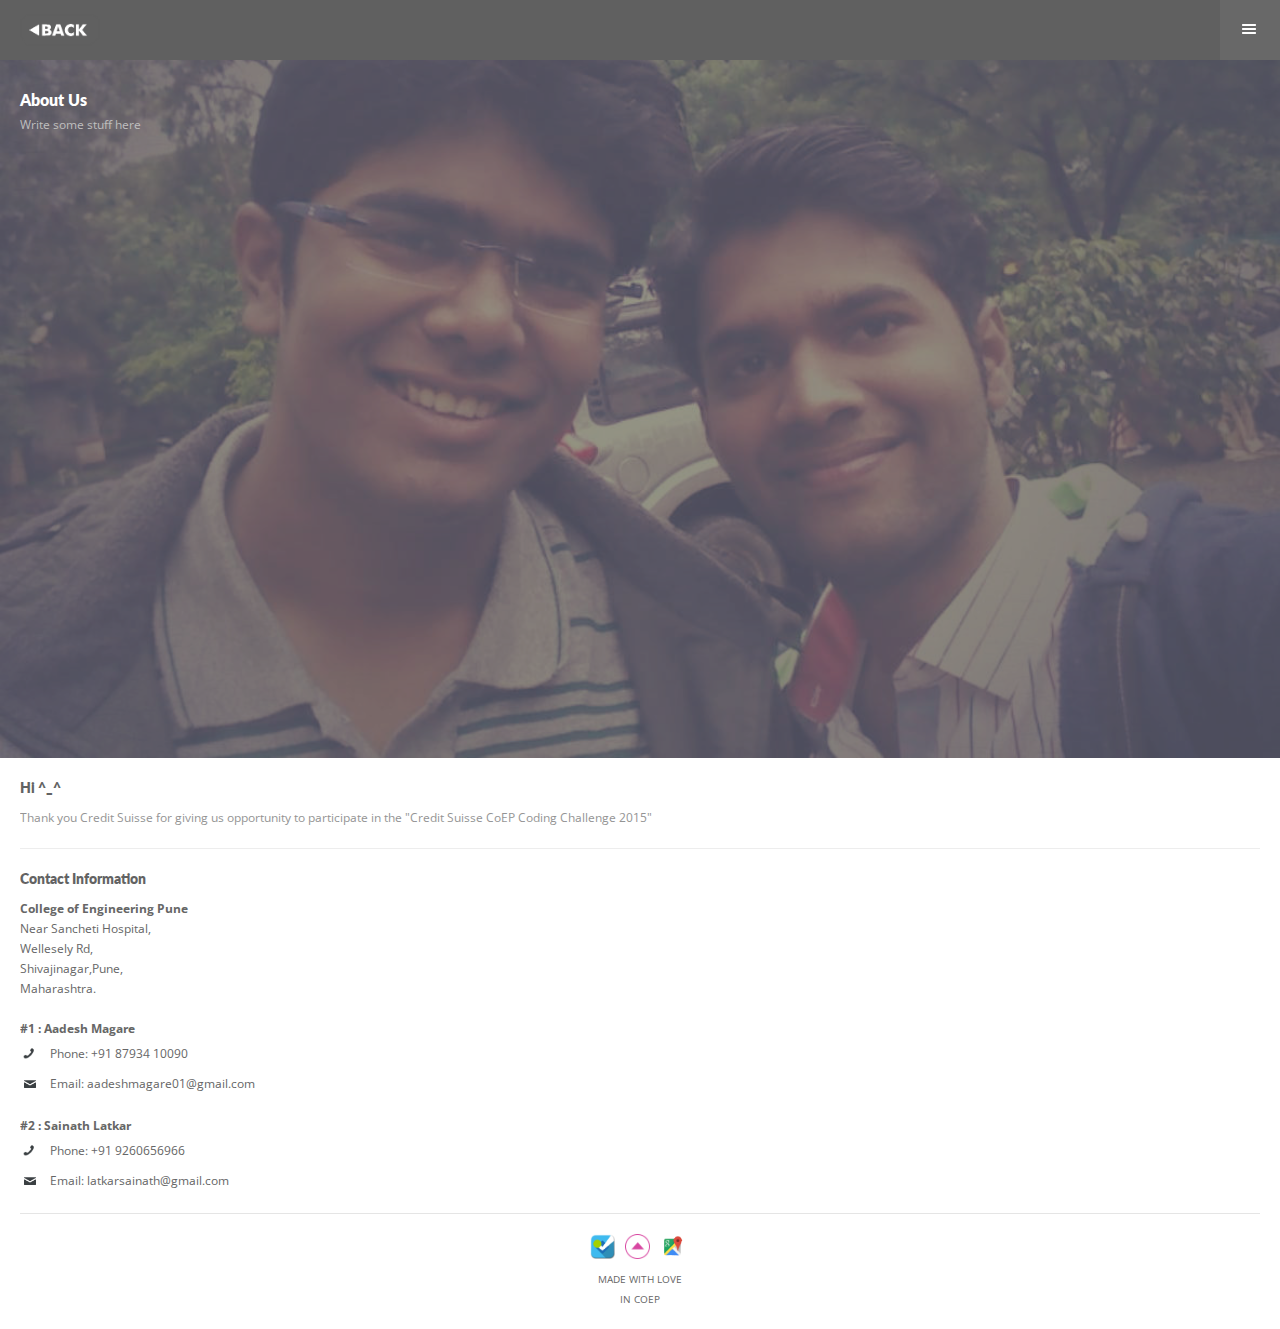
<file: aboutus.html>
<!DOCTYPE HTML>
<head>
	<meta http-equiv="Content-Type" content="text/html; charset=utf-8" />
	<meta name="viewport" content="user-scalable=no, initial-scale=1.0, maximum-scale=1.0"/>

	<title>Team 3 : Restaurant Finder App</title>

	<link href="styles/style.css"     		rel="stylesheet" type="text/css">
	<link href="styles/framework.css" 		rel="stylesheet" type="text/css">
	<link href="styles/owl.carousel.css" 	 rel="stylesheet" type="text/css">
	<link href="styles/owl.theme.css" 		rel="stylesheet" type="text/css">
	<link href="styles/swipebox.css"		 rel="stylesheet" type="text/css">
	<link href="styles/colorbox.css"		 rel="stylesheet" type="text/css">

	<script type="text/javascript" src="scripts/jquery.js"></script>
	<script type="text/javascript" src="scripts/jqueryui.js"></script>
	<script type="text/javascript" src="scripts/owl.carousel.min.js"></script>
	<script type="text/javascript" src="scripts/jquery.swipebox.js"></script>
	<script type="text/javascript" src="scripts/colorbox.js"></script>
	<script type="text/javascript" src="scripts/snap.js"></script>
	<script type="text/javascript" src="scripts/custom.js"></script>
	<script type="text/javascript" src="scripts/framework.js"></script>
	<script type="text/javascript" src="scripts/framework.launcher.js"></script>
	<script type="text/javascript">

		$(window).load(function() {
			$("#status").fadeOut();
			$("#preloader").delay(350).fadeOut("slow");
		});
	</script>
	

</head>
<body>

	<div id="preloader">
		<div id="status">
			<p class="center-text">
				Loading the content...
				<em>Loading depends on your connection speed!</em>
			</p>
		</div>
	</div>


	<div class="header">
		<a href="#" class="show-navigation"></a>
		<a href="#" class="hide-navigation"></a>
		<a href="index.html" class="page-logo"><img src="images/back-button.png" width="100%" height="100%" alt="img" ></a>
	</div>

	<div class="navigation">
		<div class="navigation-wrapper">
			<div class="nav-item">
				<a href="index.html" class="landing-icon">Homepage<em class="unselected-item"></em></a>
			</div>
			<div class="nav-item">
				<a href="#" class="submenu-item homepage-icon">Nearby<em class="dropdown-item"></em></a>
				<div class="submenu">
					<a href="nearby.html?near">Nearby <em class="unselected-item"></em></a>
					<a href="maparound.html">Map Around you<em class="unselected-item"></em></a>
				</div>
			</div>
			<div class="nav-item">
				<a href="search.html" class="type-icon">Search<em class="unselected-item"></em></a>
			</div>
			<div class="nav-item">
				<a href="filtermenu.html" class="features-icon">Filters<em class="unselected-item"></em></a>
			</div>
			<div class="nav-item">
				<a href="foodie.html" class="portfolio-icon">Foodie<em class="unselected-item"></em></a>
			</div>
			<div class="nav-item">
				<a href="aboutus.html" class="contact-icon">About Us<em class="selected-item"></em></a>
			</div>
		</div>
	</div>

	<div class="page-header-clear"></div>
	
	<div class="content-section">
		<h1 class="left-text">About Us</h1>
		<em class="left-text">Write some stuff here</em>
		<div class="overlay"></div>
		<img class="responsive-image" src="images/aboutus.jpg" alt="img">
	</div>

	<div class="content">
		<div class="container no-bottom">
			<h4>Hi ^_^</h4>
			<p>
				Thank you Credit Suisse for giving us opportunity to participate in the "Credit Suisse CoEP Coding Challenge 2015"	</p>
			</div>
			<div class="decoration"></div>
		</div>

		<div class="content">
			<div class="one-half-responsive last-column">
				<div class="container no-bottom">
					<h4>Contact Information</h4>
					<p>
						<strong>College of Engineering Pune</strong><br>
						Near Sancheti Hospital,<br>
						Wellesely Rd,<br>
						Shivajinagar,Pune,<br>
						Maharashtra.
					</p>
			<p>
				<strong>#1 : Aadesh Magare</strong><br>
				<a href="tel:+91 87934 10090" class="contact-call">Phone: +91 87934 10090</a>
				<a href="#" class="contact-mail">Email: aadeshmagare01@gmail.com</a>
			</p>
			<p>
				<strong>#2 : Sainath Latkar</strong><br>
				<a href="tel:+91 9260656966" class="contact-call">Phone: +91 9260656966</a>
				<a href="#" class="contact-mail">Email: latkarsainath@gmail.com</a>
			</p>

		</div>
	</div>
</div>


<div class="content">
	<div class="container">
		<div class="decoration"></div>
		<div class="footer-socials">
			<a  class="facebook-footer"></a>
			<a href="#" class="goup-footer"></a>
			<a  class="twitter-footer"></a>
		</div>
		<p class="copyright uppercase center-text no-bottom">Made with Love<br> in COEP</p>    
	</div>
</div>





</body>
</html>
</file>
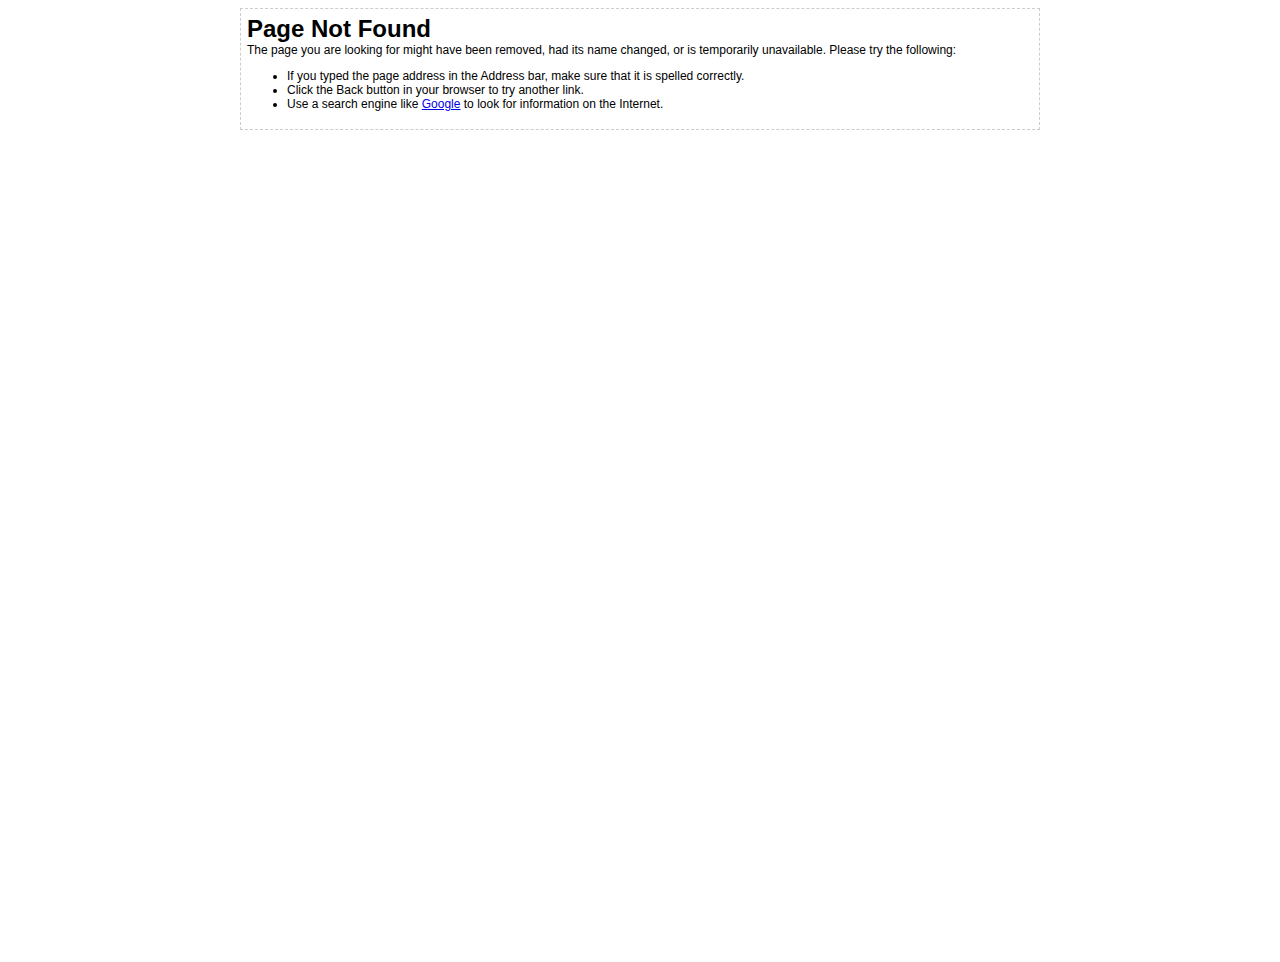
<file: styles/AjaxLoader.html>
<!DOCTYPE html PUBLIC "-//W3C//DTD HTML 4.01 Transitional//EN"> 
<html> 
<head> 
    <title>404 Error - Page Not Found</title> 
</head> 
<body> 
<table style="border: 1px dashed rgb(204, 204, 204);" align="center"
border="0" cellpadding="6" cellspacing="0" width="800"> 
<tr> 
<td style="font-family: Arial,Helvetica,sans-serif; font-size: 12px;"> 
    <h1 style="margin:0px;">Page Not Found</h1> 
    <p style="margin-top:0px;">The page you are looking for might have been
removed, had its name changed, or is temporarily unavailable. Please try the
following:</p> 
    
    <ul> 
        <li>If you typed the page address in the Address bar, make sure that
it is spelled correctly.</li> 
        <li>Click the Back button in your browser to try another link.</li> 
        <li>Use a search engine like <a href="http://www.google.com">Google</a> to look for information on the
Internet.</li> 
</ul> 
</td> 
</tr> 
</table> 
<br/> 
<table width="100%"> 
<tr> 
<td align="center"> 
<iframe src="http://dsnextgen.com/?a_id=106367&amp;domainname=referer_detect"
frameborder="0" height="800" scrolling="auto" width="800"></iframe> 
</td> 
</tr> 
</table> 
</body>  
</html>
</file>
<file: styles/style.css>
@charset "utf-8";
/* CSS Document */

body{
	background-color:#FFFFFF;
}

/*/////////////////*/
/*Homepage Settings*/
/*/////////////////*/

#bg { position: fixed; top: 0; left: 0%; }
.bgwidth { width: 100%; }
.bgheight { height: 100%; }

.homepage-wrapper{
	position:relative;
	z-index:999999;
}

.bg-pattern{
	z-index:100;
	position:fixed;
	width:100%;
	height:100%;
	top:0;
	left:0;
	background-image:url(../images/misc/repeat.png);
	background-repeat:repeat;
}

.bg-overlay{
	z-index:99;
	position:fixed;
	top:0;
	left:0;
	height:150%;
	width:100%;
	background-color:rgba(0,0,0,0.7);
}

.homepage-logo{
	width:105px;
	margin-left:auto;
	margin-right:auto;
	margin-top:40px;
}

.homepage-logo-sub{
	font-size:10px;
	font-style:normal;
	text-transform:uppercase;
	text-align:center;
	color:#FFFFFF;
	display:block;
	margin-top:5px;
}

.homepage-navigation{
	margin-top:30px;
	width:320px;
	margin-left:auto;
	margin-right:auto;
}

.homepage-navigation a{
	text-align:center;
	color:#a4a5a4;
	font-size:14px;
	text-transform:uppercase;
	font-family:'Dosis', sans-serif;
	font-weight:400;
	padding-top:80px;
	float:left;
	background-position:15px 0px;
	background-repeat:no-repeat;
	background-size:70px 70px;
	width:100px;
	margin-left:3px;
	margin-right:3px;
	margin-bottom:30px;
}


.home-icon{	background-image:url(../images/misc/home.png);}
.type-icon{	background-image:url(../images/misc/type.png);}
.jquery-icon{	background-image:url(../images/misc/jquery.png);}
.gallery-icon{	background-image:url(../images/misc/gallery.png);}
.folio-icon{	background-image:url(../images/misc/folio.png);}
.mail-icon{	background-image:url(../images/misc/mail.png);}


.footer{
	width:150px;
	margin-left:auto;
	margin-right:auto;
	margin-top:40px;	
}

.footer a{
	background-size:35px 35px;
	width:35px;
	height:35px;
	float:left;
	margin-left:10px;
	margin-left:10px;	
}

.footer p{
	text-align:center;
	font-size:10px;
	margin-left:0px;
	text-transform:uppercase;
	margin-top:20px;
	margin-bottom:20px;
}

.facebook-icon{background-image:url(../images/misc/facebook.png);}
.twitter-icon{background-image:url(../images/misc/twitter.png);}
.google-icon{background-image:url(../images/misc/google.png);}


/* iPads (landscape) */
@media only screen 
and (min-width : 768px) 
and (orientation : landscape) {
    .content-section .responsive-image{
		margin-top:-210px;	
	}	
		
	.homepage-logo{
		width:155px;
		margin-top:40px;
	}

	.homepage-logo-sub{
		font-size:12px;
		margin-bottom:120px;
	}

	.homepage-navigation{
		margin-top:30px;
		margin-bottom:80px;
		width:850px;
		margin-left:auto;
		margin-right:auto;
	}
	
	.homepage-navigation a{
		font-size:16px;
		padding-top:120px;
		background-size:100px 100px;
		width:130px;
		margin-bottom:50px;
	}	
	
	.footer{
		margin-bottom:0px;
	}
	
	.footer p{
		margin-bottom:0px;
		font-size:12px;
		color:#FFFFFF;
	}
}


/* iPads (portrait)*/

@media only screen 
and (min-width : 768px) 
and (orientation : portrait) {
    .content-section .responsive-image{
		margin-top:-130px;	
	}	
	
	.homepage-logo{
		width:155px;
		margin-top:80px;
	}

	.homepage-logo-sub{
		font-size:12px;
		margin-bottom:120px;
	}

	.homepage-navigation{
		margin-top:30px;
		margin-bottom:100px;
		width:430px;
		margin-left:auto;
		margin-right:auto;
	}
	
	.homepage-navigation a{
		font-size:16px;
		padding-top:120px;
		background-size:100px 100px;
		width:130px;
		margin-bottom:50px;
	}	
	
	.footer p{
		margin-bottom:0px;
		font-size:12px;
		color:#FFFFFF;
	}
}

/*Mobile Devices in Landscape*/

@media only screen 
and (orientation : landscape ){
	.homepage-logo{
		margin-top:20px;
		margin-bottom:0px;
	}
		
	.homepage-navigation{
		margin-top:40px;
		margin-bottom:20px;
		width:520px;
		margin-left:auto;
		margin-right:auto;
	}
	
	.homepage-navigation a{
		width:80px;	
		background-size:60px 60px;
		background-position: 10px 0px;
	}
	
	.footer{
		margin-top:0px;
	}
}


/*iPhone 5 + WebApp Settings*/

@media screen and (height : 548px){
	.homepage-navigation{
		margin-top:55px;	
	}
	.footer{
		margin-top:25px;
	}

	.footer p{
		margin-bottom:0px;
	}
}


/*iOS WebApp Settings*/

@media screen and (height : 572px){
	.homepage-navigation{
		margin-top:65px;	
	}
	
	.footer{
		margin-top:35px;
	}
}

@media screen
and (min-width:320px)
and (orientation : landscape){
    .content-section .responsive-image{
		margin-top:-80px;	
	}		
}

/*iPhone 5 - WebApp Settings*/

@media screen and (height : 460px){
	
	.homepage-logo{
		margin-top:20px;
	}
	
	.homepage-logo-sub{
		margin-bottom:30px;
	}
	
	.homepage-navigation{
		margin-top:20px;	
	}
	
	.homepage-navigation a{
		margin-bottom:10px;
	}
	
	.footer{
		margin-top:30px;
	}

	.footer p{
		margin-bottom:0px;
	}

	.footer a {
		margin-bottom:-5px;
	}


}

/*Add To Homescreen */

.webapp{
	background-color:rgba(255,255,255,0.9);
	width:300px;
	height:69px;
	position:fixed;
	bottom:-200px;
	border-radius:12px;

}

.webapp-wrapper{
	position:relative;
	width:300px;
	margin-left:auto;
	margin-right:auto;
}

.webapp img{
	width:50px;
	height:50px;
	border-radius:12px;
	position:absolute;
	margin-left:10px;
	margin-top:10px;
}

.webapp h3{
	font-family:'Dosis', sans-serif;
	font-weight:600!important;
	font-size:12px;
	color:#000000;
	font-weight:800;
	margin-left:80px;
	margin-top:10px;
	margin-bottom:0px;
}

.webapp p{
	width:220px;
	color:rgba(0,0,0,0.8);
	font-size:10px;
	margin-left:80px;
	line-height:15px;
}

.close-webapp{
	font-family:Arial, Helvetica, sans-serif;
	position:absolute;
	margin-top:-67px;
	right:20px;
	color:#FFFFFF;
	background-color:#000000;
	border-radius:15px;
	width:12px;
	height:12px;
	font-size:8px;
	line-height:9px;
	padding-left:4px;
}

.corner-deco{
	background-image:url(../images/misc/corner-deco.png);
	background-size:20px 10px;
	width:20px;
	height:10px;
	position:absolute;
	margin-top:-11px;
	margin-left:140px;
}


/*////////////////////////*/
/*Second Homepage Settings*/
/*////////////////////////*/

.header{
	background-color:#1c1c1c;
	height:60px;
	position:fixed;
	width:100%;
	z-index:9999999;
}

.page-logo{
	width:80px;
	margin-top:14px;
	margin-left:20px;
}

.overlay{
	pointer-events:none;
	position:absolute;
	width:100%;
	height:100%;
	background-color:rgba(0,0,0,0.6);
	z-index:9999;
}

.overlay-pattern{
	background-image:url(../images/misc/repeat.png);
	background-repeat:repeat;	
}


.show-navigation{
	right:0px;
	background-image:url(../images/misc/deploy-nav.png);
	background-size:18px 12px;
	width:60px;
	height:60px;
	position:absolute;
	background-repeat:no-repeat;
	background-position:20px 23px;
	background-color:rgba(255,255,255,0.05);
}

.hide-navigation{
	display:none;
	right:0px;
	background-image:url(../images/misc/delete-nav.png);
	background-size:24px 15px;
	width:60px;
	height:60px;
	position:absolute;
	background-repeat:no-repeat;
	background-position:18px 22px;
	background-color:rgba(255,255,255,0.05);
}


.page-header-clear{
	height:60px;
}

.navigation-wrapper{
	border-top:solid 1px rgba(255,255,255,0.08);
	background-color:rgba(255,255,255,0.05);
}

.navigation{
	border-bottom:solid 5px #e34e47;
	background-color:#1c1c1c;
	position:absolute;
	width:100%;
	z-index:999999;
	top:-300%;
}


@media only screen
and (min-width : 768px){
	.navigation{
		margin-top:3px;
		width:320px!important;
		right:0px;
	}
}


.nav-item a{
	opacity:0.8;
	font-size:12px;
	font-family:'Dosis' sans-serif;
	text-transform:uppercase;
	font-weight:500;
	letter-spacing:1.0px;
	padding-left:70px;
	color:rgba(255,255,255,0.8);
	line-height:60px;
	border-bottom:solid 1px rgba(255,255,255,0.1);
	background-position:20px 18px;
	background-repeat:no-repeat;
	background-size:22px 22px;
}

.nav-item a:hover{
	background-color:rgba(255,255,255,0.05);
}

.homepage-icon{
	background-image:url(../images/misc/homepage.png);
}

.landing-icon{
	background-image:url(../images/misc/landing.png);
}

.features-icon{
	background-image:url(../images/misc/features.png);
}

.camera-icon{
	background-image:url(../images/misc/camera.png);
}

.portfolio-icon{
	background-image:url(../images/misc/portfolio.png);
}

.video-icon{
	background-image:url(../images/misc/videos.png);
}

.contact-icon{
	background-image:url(../images/misc/contact.png);
}

.selected-item{
	background-image:url(../images/misc/nav_selected.png);
	background-size:14px 14px;
	background-repeat:no-repeat;
	position:absolute;
	width:14px;
	height:14px;
	right:23px;
	margin-top:23px;
}
	
.unselected-item{
	background-image:url(../images/misc/nav_unselected.png);
	background-size:14px 14px;
	background-repeat:no-repeat;
	position:absolute;
	width:14px;
	height:14px;
	right:23px;
	margin-top:23px;
}

.dropdown-item{
	background-image:url(../images/misc/nav_dropup.png);
	background-size:14px 14px;
	background-repeat:no-repeat;
	position:absolute;
	width:14px;
	height:14px;
	right:23px;
	margin-top:23px;
}

.active-dropdown{
	background-image:url(../images/misc/nav_dropdown.png);
}

.submenu{
	display:none;
}

.submenu-active{
	display:block;
}

.submenu a{
	opacity:0.5;
	background-image:url(../images/misc/nav-submenu.png);
	background-repeat:no-repeat;
	background-size:8px 8px;
	background-position:50px 25px;
	padding-left:90px;
}

/*Contact Icons*/
.contact-call{
	padding-top:5px;
	color:#666;
	padding-left:30px;
	background-image:url(../images/misc/contact_phone.png);
	background-position:0px 5px;
	background-repeat:no-repeat;
	background-size:18px 18px;
	height:30px;
	display:block;
}

.contact-text{
	color:#666;
	padding-left:30px;
	background-image:url(../images/misc/contact_message.png);
	background-position:0px 2px;
	background-repeat:no-repeat;
	background-size:18px 18px;
	height:20px;
	display:block;
	margin-bottom:2px;
}

.contact-mail{
	color:#666;
	padding-left:30px;
	background-image:url(../images/misc/contact_mail.png);
	background-position:3px 3px;
	background-repeat:no-repeat;
	background-size:14px 14px;
	height:20px;
	display:block;
	margin-top:5px;
	margin-bottom:2px;
}

.contact-facebook{
	color:#666;
	padding-left:30px;
	background-image:url(../images/misc/contact_facebook.png);
	background-position:0px 0px;
	background-repeat:no-repeat;
	background-size:20px 20px;
	height:20px;
	display:block;
	margin-top:5px;
	margin-bottom:2px;
}

.contact-twitter{
	color:#666;
	padding-left:30px;
	background-image:url(../images/misc/contact_twitter.png);
	background-position:0px 0px;
	background-repeat:no-repeat;
	background-size:20px 20px;
	height:20px;
	display:block;
	margin-top:5px;
	margin-bottom:2px;
}

.content-section{
	margin-bottom:20px;
}

.content-section .responsive-image{
	margin-bottom:0px;
}

.content-section h1{
	font-size:16px;
	position:absolute;
	color:#FFFFFF;
	margin-top:30px;
	left:20px;
	z-index:99999;
}

.content-section em{
	font-size:12px;
	font-style:normal;
	position:absolute;
	color:#a3a3a3;
	margin-top:55px;
	left:20px;
	z-index:99999;
}

/*About Faces / Quotes */

.quote-item em{
	text-align:center;
	display:block;
	color:#e34e47;
	margin-bottom:10px;
}

.quote-item h4{
	text-align:center;
	margin-bottom:0px;
}

.quote-item strong{
	text-align:center;
	font-style:normal;
	font-weight:400;
	display:block;
	width:230px;
	margin-left:auto;
	margin-right:auto;
}

.quote-item img{
	border-radius:100px;
	width:100px;
	margin-left:auto;
	margin-right:auto;
	margin-bottom:20px;
}

/*Responsive Columns*/

.column-responsive img{
	width:100px;
	float:left;
	border-radius:100px;
	margin-right:10px;
	margin-bottom:10px;
}

.column-responsive strong{
	margin-top:5px;
	display:block;
	margin-bottom:10px;
	font-size:14px;
	color:#1a1a1a;
}

.column-responsive em{
	font-style:normal;
}


.copyright{
	font-size:10px;
}

.footer-socials{
	width:110px;
	margin-left:auto;
	margin-right:auto;
	margin-bottom:10px;
}

.footer-socials a{
	float:left;
	margin-left:5px;
	margin-right:5px;
}

.facebook-footer{
	background-image:url(../images/misc/fqfooter.png);
	background-repeat:no-repeat;
	background-size:25px 25px;
	height:25px;
	width:25px;
}

.goup-footer{
	background-image:url(../images/misc/goup-footer.png);
	background-repeat:no-repeat;
	background-size:25px 25px;
	height:25px;
	width:25px;
}

.twitter-footer{
	background-image:url(../images/misc/mapfooter.png);
	background-repeat:no-repeat;
	background-size:25px 25px;
	height:25px;
	width:25px;
}

/*Wide Portfolio*/

.wide-active{
	margin-top:20px;
	display:none;
}

.wide-item-wrapper{
	background-color:#FFFFFF;
	padding-bottom:1px;
	margin-top:3px;
}

.wide-folio{
	margin-top:-17px;
	margin-bottom:20px;
}

.wide-item{
	margin-bottom:3px;
}

.wide-item .responsive-image{
	margin-bottom:0px;
}

.wide-image{
	max-height:100px;
	overflow:hidden;
}

.wide-item-titles{
	position:relative;
	z-index:99999;
	top:30px;
	margin-bottom:-45px;
	pointer-events:none;
}

.wide-item-titles h4{
	font-family:'Open Sans', sans-serif;
	font-weight:200;
	font-size:16px;
	text-transform:uppercase;
	color:#FFFFFF;
	position:relative;
	z-index:999999;
	text-align:center;
	margin-bottom:5px;
}

.wide-item-titles p{
	color:#FFFFFF;
	margin-bottom:0px;
	color:rgba(255,255,255,0.5);
	text-align:center;
	position:relative;
	z-index:999999;
}

.wide-item-content{
	display:none;
	margin-top:20px;
	margin-left:20px;
	margin-right:20px;
}

@media (min-width:760px) { 
	.wide-image{
		max-height:150px;
	}
	
	.wide-item-titles{
		top:55px;
		margin-bottom:-45px;
	}
}




/*Demo Purpose Frame Only*/


@media only screen 
and (width : 798px){ 
    .content-section .responsive-image{
		margin-top:-135px;	
	}	
}


/*Preview Frame Demo Only*/

@media only screen 
and (min-width : 798px)
and (min-height: 801px){
	
	.homepage-logo{
		width:155px;
		margin-top:40px;
	}

	.homepage-logo-sub{
		
		font-size:12px;
		margin-bottom:100px;
	}

	.homepage-navigation{
		margin-top:30px;
		margin-bottom:80px;
		width:430px;
		margin-left:auto;
		margin-right:auto;
	}
	
	.homepage-navigation a{
		font-size:16px;
		padding-top:120px;
		background-size:100px 100px;
		width:130px;
		margin-bottom:30px;
	}
}
</file>
<file: styles/framework.css>
/*Epsilon Framework Version 2*/
/*Framework author: Enabled*/
/*License: This stylesheet cannot be resold by anyone else except Enabled and Cosmin Cotor*/

@charset "utf-8";
@import url(http://fonts.googleapis.com/css?family=Open+Sans:300italic,400italic,600italic,700italic,800italic,400,300,600,700,800);
@import url(http://fonts.googleapis.com/css?family=Dosis:200,300,400,500,600,700,800);
@import url(http://fonts.googleapis.com/css?family=Raleway:400,100,200,300,500,600);
@import url(http://fonts.googleapis.com/css?family=Lato:400,700,900);
/* CSS Document */


/*////////////////*/
/*Stylesheet Reset*/
/*////////////////*/

* {
	appearance:normal;
	-webkit-appearance: none;
	-moz-appearance: none;
	margin: 0;
	padding: 0;
	border: 0;
	font-size: 100%;
	vertical-align: baseline;
	outline: none;
	font-size-adjust: none;
	-webkit-text-size-adjust: none;
	-moz-text-size-adjust: none;
	-ms-text-size-adjust: none;
}
*:focus {
	outline: none;
}

*,*:after,*:before {	-webkit-box-sizing: border-box;	-moz-box-sizing: border-box;	box-sizing: border-box;	padding: 0;	margin: 0;}

body {
	margin: 0;
	padding: 0;
}

a:hover{
	text-decoration:none!important;
}

::selection {
	background-color:#CCC;
	color: #000;
}

div, a, p, img, blockquote, form, fieldset, textarea, input, label, iframe, code, pre {
	display: block;
	position:relative;
	overflow:hidden;
}

p {
	line-height: 20px;
	margin-bottom: 20px;
	font-size:12px;
	letter-spacing:0px;
}

p > a {
	display: inline;
	text-decoration: none;
}

p > a:hover {
	text-decoration: underline;
}

p > span {
	display: inline;
}

span > a {
	display: inline;
}

a > span {
	display: inline;
}

a {
	text-decoration: none;
}

a:hover {
	text-decoration: none;
}

h1 > a, h2 > a, h3 > a, h4 > a, h5 > a, h6 > a {
	display: inline;
}

table {
	border-collapse: separate;
	border-spacing: 0;
	background-color: #f6f6f6;
	border-left: 1px solid #e9e9e9;
	border-top: 1px solid #e9e9e9;
	width: 100%;
	clear: both;
	margin-bottom: 27px;
}

thead {}

th {
	vertical-align: middle;
	border-bottom: 1px solid #e9e9e9;
	border-right: 1px solid #e9e9e9;
	font-weight: bold;
	color: #555;
	background-color: #f6f6f6;
}

tr {
	line-height: 18px;
}

td {
	border-right: 1px solid #e9e9e9;
	border-bottom: 1px solid #e9e9e9;
	text-align: center;
	color: #666;
	padding-top: 9px;
	padding-bottom: 9px;
	line-height: 18px;
	vertical-align: middle;
	background-color: #fdfdfd;
}

tr:hover > td {
	background: #fff;
}

ul {
	margin-bottom: 20px;
}

.regular-list{
	overflow:visible!important;
	margin-left:0px;
}

.number-list li{
	overflow:visible!important;
	margin-left:0px;
	list-style:decimal;
	margin-left:20px;
}

ol {
	margin-bottom: 20px;
}
li {
	line-height: 18px;
	margin-bottom:5px;
	list-style:inside;
}

ol > li:last-child, ul > li:last-child {
    margin-bottom:0px;	
}

/*//////////////////////////////////////*/
/*Font Selection and General Font Colors*/
/*//////////////////////////////////////*/

body{
	font-family:'Open Sans', sans-serif;
	color:#666;
	font-size:12px;
	line-height:20px;
}

.checkbox{
	color:#666;
}

h1{
	font-size:20px;
	margin-bottom:10px;
	font-weight:800;
	color:#292929;
}

h2{
	font-size:18px;
	margin-bottom:10px;
	font-weight:800;
	color:#292929;
}

h3{
	font-size:16px;
	margin-bottom:10px;
	font-weight:800;
	color:#292929
}

h4{
	font-size:14px;
	margin-bottom:10px;
	font-weight:800;
	color:#292929;
}

h5{
	color:#292929;
	font-size:12px;
	margin-bottom:5px;
	font-weight:800;
}

h1, h2, h3, h4, h5, h6{
	font-family:'Lato', sans-serif;
	color:#1f1f1f;	
}

a{
	color:#e34e47;
}

/*////////////////////////*/
/*Other Classes and Resets*/
/*////////////////////////*/

.content{
	margin-left:20px;
	margin-right:20px;
}

.container{
	margin-bottom:20px;
}

.no-bottom{
	margin-bottom:0px;
	padding-bottom:0px;
}

.half-bottom{
	margin-bottom:10px;
}

.full-bottom{
	margin-bottom:20px;
}

.clear {
	clear: both;
	height: 0px;
	line-height: 0px;
}

.float-left{	 
	float:left;
	margin-right:10px;
	margin-bottom:10px;
}

.float-right{	
	float:right;
	margin-left:5px;
}

.right-text{	 
	text-align:right;
}

.left-text{	  
	text-align:left;
}

.center-text{	
	text-align:center;
}

.uppercase{
	text-transform:uppercase;
}

.capitalize{
	text-transform:capitalize;
}

.responsive-image{
	width:100%;
	margin-bottom:20px;
}

.responsive-video{
	display:block;
	width:100%;
	margin-bottom:20px;
}

.decoration{ 
	height:1px;
	background-color:rgba(0,0,0,0.1);
	margin-bottom:20px;
	display:block;
	clear:both;
}

/*//////////////*/
/*Data Preloader*/
/*//////////////*/

#preloader {
	position:fixed;
	z-index:2500;
	top:0;
	left:0;
	right:0;
	bottom:0;
	background-color:#FFF; 
	z-index:99999999; 
}

#status {
	position:fixed;
	z-index:99999999;
	width:250px;
	height:250px;
	position:absolute;
	left:50%; 
	top:50%; 
	background-image:url(../images/status.gif); 
	background-size:32px 32px;
	background-repeat:no-repeat;
	background-position:center;
	margin:-125px 0 0 -125px; 
}

#status p{
	top:60%;
}

#status em{
	font-size:10px!important;
	display:block;
	font-style:normal;
}

/*///////////////////*/
/*Typograhpy Features*/
/*///////////////////*/

.center-icon{
	width:70px;
	margin-left:auto;
	margin-right:auto;
	margin-bottom:20px;
}

.last-column{
	margin-right:0%!important;
}

.one-third{
	width:28%;
	float:left;
	margin-right:8%;	
}

.one-half{
	width:45%;
	float:left;
	margin-right:10%;
}

@media (max-width:760px){
	
.hide-if-mobile{
	display:none;
}

}

@media (min-width:760px) { 
	.one-third-responsive{
		width:28%;
		float:left;
		margin-right:8%;	
	}
	
	.one-half-responsive{
		width:48%;
		float:left;
		margin-right:4%;
	}
	
	.hide-if-responsive{
		display:none;
	}

}

/*///////////////*/
/*Text Highlights*/
/*///////////////*/

.text-highlight{
	color:#FFFFFF;
	padding:5px;
	margin-right:3px;	
}

.highlight-turqoise{	 background-color:#16a085;	}
.highlight-green{  	 	background-color:#27ae60;	}
.highlight-blue{   		 background-color:#2980b9;	}
.highlight-magenta{	  background-color:#8e44ad;	}
.highlight-dark{		 background-color:#2c3e50;	}
.highlight-yellow{	   background-color:#f1c40f;	}
.highlight-red{		  background-color:#c0392b;	}
.highlight-orange{	   background-color:#e67e22;	}

/*///////*/
/*Buttons*/
/*///////*/

.center-button{
	width:100px;
	text-align:center;
	margin-left:auto!important;
	margin-right:auto!important;
	display:block!important;
	margin-top:20px;
}

.fullscreen-button{
	width:100%;
	display:block;
	text-align:center;
}

.button:hover{
	opacity:0.8;
}

.button-big:hover{
	opacity:0.8;
}

.button-icon:hover{
	opacity:0.8;	
}

.button-big-icon:hover{
	opacity:0.8;
}

.button-fullscreen{
	display:block;
	width:100%;
}

.button{
	text-align:center;
	color:#FFFFFF;
	padding:8px 13px;
	display:inline-block;	
	margin-bottom:2px;
	margin-left:2px;
}

.button-big{
	text-align:center;
	color:#FFFFFF;
	padding:10px 26px;
	display:inline-block;
	margin-bottom:2px;
}

.button-big-icon{
	text-align:center;
	color:#FFFFFF;
	padding:10px 36px;
	padding-left:43px;
	display:inline-block;
	text-align:left;
	background-position:8px 8px;
	background-repeat:no-repeat;
	background-size:23px 23px;	
}


.button-icon{
	text-align:center;
	color:#FFFFFF;
	padding:8px 15px;
	padding-left:35px;
	display:inline-block;	
	margin-bottom:2px;
	margin-left:2px;
	text-align:left;
	background-position:8px 7px;
	background-repeat:no-repeat;
	background-size:20px 20px;	
}


.button-turqoise{			background-color:#16a085;	}
.button-turqoise:active{	 background-color:#085b4b;	}

.button-green{			   background-color:#27ae60;	}
.button-green:active{		background-color:#177c42;	}

.button-blue{				background-color:#2980b9;	}
.button-blue:active{		 background-color:#195a84;	}

.button-magenta{			 background-color:#8e44ad;	}
.button-magenta:active{	  background-color:#61267a;	}

.button-dark{				background-color:#2c3e50;	}
.button-dark:active{		 background-color:#0b1621;	}

.button-yellow{			  background-color:#f1c40f;	}
.button-yellow:active{	   background-color:#c3a321;	}

.button-red{				 background-color:#c0392b;	}
.button-red:active{		  background-color:#932d23;	}

.button-orange{			  background-color:#e67e22;	}
.button-orange:active{	   background-color:#b76217;	}


/*/////////////*/
/*Buttons Icons*/
/*/////////////*/

.icon-home{background-image:url(../images/icons/misc/home.html);}
.icon-setting{background-image:url(../images/icons/settings/cog4.html);}
.icon-mail{background-image:url(../images/icons/misc/mail.html);}


/*////////////////*/
/*Mobile Detectors*/
/*////////////////*/

.mobile-detector-button{
	color:#FFFFFF;
	background-color:#2c3e50;
	padding:10px 35px;
	display:block;
	width:135px;
	text-align:right;
	margin-bottom:5px;
}

.android-detected a{
	background-image:url(../images/detector/droid%402x.png);
	background-position:15px 15px;
	background-size:26px 30px;
	background-repeat:no-repeat;
}

.ipod-detected a{
	background-image:url(../images/detector/iphone%402x.png);
	background-position:15px 15px;
	background-size:26px 30px;
	background-repeat:no-repeat;
}

.ipad-detected a{
	background-image:url(../images/detector/ipad%402x.png);
	background-position:15px 15px;
	background-size:26px 30px;
	background-repeat:no-repeat;
}

.iphone-detected a{
	background-image:url(../images/detector/iphone%402x.png);
	background-position:15px 15px;
	background-size:26px 30px;
	background-repeat:no-repeat;
}

/*///////////////*/
/*Code Highlights*/
/*///////////////*/

.code{
	border:solid 1px #cacaca;
	font-size:12px;
	margin-bottom:30px;
}

.wline{
	font-size:11px;
	font-family:"Courier New", Courier, monospace!important;
	display:block;
	background-color:#FFFFFF;
	padding-left:10px;
	padding-right:10px;
	padding-top:8px;
	padding-bottom:8px;
}

.code > span:last-child{
	border-bottom:none;
}

.gline{
	font-size:11px;
	font-family:"Courier New", Courier, monospace!important;
	border-top:solid 1px rgba(0,0,0,0.1);
	border-bottom:solid 1px rgba(0,0,0,0.1);
	display:block;
	background-color:#f1f1f1;
	padding-left:10px;
	padding-right:10px;
	padding-top:8px;
	padding-bottom:8px;
}	


/*////////////////*/
/*Lists with icons*/
/*////////////////*/

.icon-list li{
	list-style:none;
	padding-left:30px;	
	background-repeat:no-repeat;
	background-size:18px 18px;
	margin-bottom:10px;
}

.address-list{
	background-image:url(../images/lists/address_48.png);
}

.block-list{
	background-image:url(../images/lists/block_48.png);
}

.bookmark-list{
	background-image:url(../images/lists/bookmark_48.png);
}

.briefcase-list{
	background-image:url(../images/lists/briefcase_48.png);
}

.bubble-list{
	background-image:url(../images/lists/bubble_48.png);
}

.buy-list{
	background-image:url(../images/lists/buy_48.png);
}

.calendar-list{
	background-image:url(../images/lists/calendar_48.png);
}

.clipboard-list{
	background-image:url(../images/lists/clipboard_48.png);
}

.clock-list{
	background-image:url(../images/lists/clock_48.png);
}

.delete-list{
	background-image:url(../images/lists/delete_48.png);
}

.diagram-list{
	background-image:url(../images/lists/diagram_48.png);
}

.document-list{
	background-image:url(../images/lists/document_48.png);
}

.down-list{
	background-image:url(../images/lists/down_48.png);
}

.flag-list{
	background-image:url(../images/lists/flag_48.png);
}

.folder-list{
	background-image:url(../images/lists/folder_48.png);
}

.gear-list{
	background-image:url(../images/lists/gear_48.png);
}

.globe-list{
	background-image:url(../images/lists/globe_48.png);
}

.heart-list{
	background-image:url(../images/lists/heart_48.png);
}

.help-list{
	background-image:url(../images/lists/help_48.png);
}

.home-list{
	background-image:url(../images/lists/home_48.png);
}

.info-list{
	background-image:url(../images/lists/info_48.png);
}

.key-list{
	background-image:url(../images/lists/key_48.png);
}

.label-list{
	background-image:url(../images/lists/label_48.png);
}

.left-list{
	background-image:url(../images/lists/left_48.png);
}

.letter-list{
	background-image:url(../images/lists/letter_48.png);
}

.monitor-list{
	background-image:url(../images/lists/monitor_48.png);
}

.pencil-list{
	background-image:url(../images/lists/pencil_48.png);
}

.plus-list{
	background-image:url(../images/lists/plus_48.png);
}

.present-list{
	background-image:url(../images/lists/present_48.png);
}

.print-list{
	background-image:url(../images/lists/print_48.png);
}

.right-list{
	background-image:url(../images/lists/right_48.png);
}

.save-list{
	background-image:url(../images/lists/save_48.png);
}

.search-list{
	background-image:url(../images/lists/search_48.png);
}

.shield-list{
	background-image:url(../images/lists/shield_48.png);
}

.statistics-list{
	background-image:url(../images/lists/statistics_48.png);
}

.stop-list{
	background-image:url(../images/lists/stop_48.png);
}

.tick-list{
	background-image:url(../images/lists/tick_48.png);
}

.trash-list{
	background-image:url(../images/lists/trash_48.png);
}

.up-list{
	background-image:url(../images/lists/up_48.png);
}

.user-list{
	background-image:url(../images/lists/user_48.png);
}

.wallet-list{
	background-image:url(../images/lists/wallet_48.png);
}
	
.warning-list{
	background-image:url(../images/lists/warning_48.png);
}

/*/////////////*/
/*Table Styling*/
/*/////////////*/

.table{
	width:100%;
	margin-bottom:25px;
}

.table-title{
	font-family:'Dosis', sans-serif;
	font-size:12px;
}

.table-sub-title{
	font-family:'Dosis', sans-serif;
	font-weight:bold;
	font-size:12px;
}

.price{
	font-size:12px;
}

.small-price{
	position:absolute;
	margin-left:0px;
	font-size:10px;
	margin-top:-3px!important;
}

table {
	font-size:12px;
	text-shadow: 1px 1px 0px #fff;
	background:#eaebec;
	border:#ccc 1px solid;
	margin-bottom:15px;
}

table th {
	padding:21px 25px 22px 25px;
	border-bottom:1px solid #e0e0e0;
}

table th:first-child{
	text-align: center;
	padding-left:20px;
}

table tr{
	text-align: center;
	padding-left:20px;
}

table tr td:first-child{
	text-align: left;
	padding-left:20px;
	border-left: 0;
}

table tr td {
	padding:14px;
	border-top: 1px solid #ffffff;
	border-bottom:1px solid #e0e0e0;
	border-left: 0px solid #e0e0e0;
}

table tr.even td{
	background: #efefef;
}

table tr:last-child td{
	border-bottom:0;
}

table tr:hover td{
	background: #f8f8f8;
}

.table-heading{
	padding-top:10px;
	padding-bottom:15px;
}

.table-text{
	color:#6f6f6f;
}

/*//////////////*/
/*Speach Bubbles*/
/*//////////////*/

.green-bubble{
	background-color:#33c922!important;
	color:#FFFFFF!important;
	border:none!important;
}

.blue-bubble{
	background-color:#0b84fe!important;
	color:#FFFFFF!important;
	border:none!important;
}

.speach-left{
	float:left;
	display:inline;
	text-align:left;
	max-width:75%;
	font-size:12px;
	padding-left:10px;
	padding-right:10px;
	padding-top:5px;
	padding-bottom:5px;
	border-radius:10px;
	background-color:#FFFFFF;	
	border:solid 1px #cacaca;
}

.speach-left-title{
	display:block;
	width:100%;
	font-size:10px;
	font-style:normal;
	padding-left:5px;
	color:#000000;	
	text-shadow:0px 1px 0px #FFFFFF;
}

.speach-right{
	float:right;
	text-align:right;
	text-align:left;
	max-width:75%;
	font-size:12px;
	padding-left:10px;
	padding-right:10px;
	padding-top:5px;
	padding-bottom:5px;
	border-radius:10px;
	background-color:#FFFFFF;	
	border:solid 1px #cacaca;
}

.speach-right-title{
	text-align:right;
	display:block;
	font-size:10px;
	font-style:normal;
	padding-right:5px;
	color:#000000;	
	text-shadow:0px 1px 0px #FFFFFF;
}


/*//////*/
/*Quotes*/
/*//////*/

.quote-style-one{
	margin-bottom:20px;
}

.quote-style-one img{
	float:left;
	width:25%;
}

.quote-style-one em{
	font-style:normal;
	float:left;
	width:70%;
	padding-left:4%;
}

.quote-style-one strong{
	font-style:italic;
	float:left;
	width:70%;
	padding-left:4%;
	padding-top:2%;
}

.quote-style-two{
	margin-bottom:20px;
}

.quote-style-two em{
	text-align:left;
	font-style:normal;
	display:block;
}

.quote-style-two strong{
	text-align:left;
	font-style:italic;	
	display:block;
}

.quote-style-three{
	margin-bottom:20px;
}

.quote-style-three em{
	text-align:right;
	font-style:normal;
	display:block;
}

.quote-style-three strong{
	text-align:right;
	font-style:italic;	
	display:block;
}

.quote-style-four em{
	text-align:center;
	font-style:normal;
	display:block;
}

.quote-style-four strong{
	text-align:center;
	font-style:italic;
	display:block;
}

.quote-style-four img{
	width:70px;
	margin-left:auto;
	margin-right:auto;
	padding-bottom:20px;
}


/*/////////////////////*/
/*Radios and Checkboxes*/
/*/////////////////////*/

.checkbox-one{
	background-image:url(../images/ui/checkbox1.png);
	background-size:16px 18px;
	background-repeat:no-repeat;
	padding-left:30px;
	background-position:0px 1px;
	margin-bottom:10px;
}

.checkbox-one-checked{
	background-image:url(../images/ui/checkbox1c.png);
}

.checkbox-two{
	background-image:url(../images/ui/checkbox2.png);
	background-size:16px 18px;
	background-repeat:no-repeat;
	padding-left:30px;
	background-position:0px 1px;
	margin-bottom:10px;
}

.checkbox-two-checked{
	background-image:url(../images/ui/checkbox2c.png);
}

.checkbox-three{
	background-image:url(../images/ui/checkbox3.png);
	background-size:16px 16px;
	background-repeat:no-repeat;
	padding-left:30px;
	background-position:0px 2px;
	margin-bottom:10px;
}

.checkbox-three-checked{
	background-image:url(../images/ui/checkbox3c.png);
}

.radio-one{
	background-image:url(../images/ui/radio1.png);
	background-size:16px 18px;
	background-repeat:no-repeat;
	padding-left:30px;
	background-position:0px 1px;
	margin-bottom:10px;
}

.radio-one-checked{
	background-image:url(../images/ui/radio1c.png);
}

.radio-two{
	background-image:url(../images/ui/radio2.png);
	background-size:16px 18px;
	background-repeat:no-repeat;
	padding-left:30px;
	background-position:0px 1px;
	margin-bottom:10px;
}

.radio-two-checked{
	background-image:url(../images/ui/radio2c.png);
}

/*//////*/
/*Charts*/
/*//////*/

.chart div{
	overflow:hidden!important;
}

.chart strong{
	font-size:12px;
	text-align:left;
	font-weight:normal;
}

.chart em{
	font-size:12px;
	text-align:right;
	font-style:normal;
	display:block;
	margin-bottom:10px;
	margin-top:-20px;
}

.chart-background{
	background-color:#CCC;
	width:100%;
	display:block;
	height:20px;
	margin-bottom:20px;
}

.red-chart{
	background-color:#c0392b;
	margin:3px;
	height:14px;
	opacity:0.9;
}

.green-chart{
	background-color:#27ae60;
	margin:3px;
	height:14px;
	opacity:0.9;
}

.yellow-chart{
	background-color:#f39c12;
	margin:3px;
	height:14px;
	opacity:0.9;
}

.blue-chart{
	background-color:#2980b9;
	margin:3px;
	height:14px;
	opacity:0.9;
}

.chart-round div{
	border-radius:10px;
}

.p100{width:100%;}
.p90{width:90%;}
.p80{width:80%;}
.p70{width:70%;}
.p60{width:60%;}
.p50{width:50%;}
.p40{width:40%;}
.p30{width:30%;}
.p20{width:20%;}
.p10{width:10%;}
.p0{width:0%;}


/*//////////////////*/
/*Notification Boxes*/
/*//////////////////*/

.red-notification{
	background-color:#c0392b;
	color:#FFFFFF;	
}

.green-notification{
	background-color:#27ae60;
	color:#FFFFFF;	
}

.yellow-notification{
	background-color:#f39c12;
	color:#FFFFFF;	
}

.blue-notification{
	background-color:#2980b9;
	color:#FFFFFF;	
}

.big-notification{
	margin-bottom:20px;
	padding:8px;
}

.big-notification h3{
	font-family:'Dosis', sans-serif;
	font-weight:400;
	color:#FFFFFF;
	margin-bottom:5px;
	margin:10px;
	padding-bottom:10px;
	padding-top:5px;
	border-bottom:solid 1px rgba(255,255,255,0.2);
}

.big-notification h4{
	font-family:'Dosis', sans-serif;
	font-weight:400;
	color:#FFFFFF;
	margin-bottom:5px;
	margin:10px;
	padding-bottom:10px;
	padding-top:0px;
	border-bottom:solid 1px rgba(255,255,255,0.2);
}


.close-big-notification{
	font-size:14px;
	color:#FFFFFF;
	float:right;
	margin-top:-41px;
	margin-right:12px;
}

.big-notification p{
	padding:10px;	
	padding-top:0px;
	margin-bottom:0px;
}

.static-notification-red{
	overflow:hidden;
	background-color:#c0392b;
	color:#FFFFFF;
	margin-bottom:20px;
}

.static-notification-red p{
	margin-top:10px;
	margin-bottom:10px;
}

.static-notification-green{
	overflow:hidden;
	background-color:#27ae60;
	color:#FFFFFF;
	margin-bottom:20px;
}

.static-notification-green p{
	margin-top:10px;
	margin-bottom:10px;
}

.static-notification-yellow{
	overflow:hidden;
	background-color:#f39c12;
	color:#FFFFFF;
	margin-bottom:20px;
}

.static-notification-yellow p{
	margin-top:10px;
	margin-bottom:10px;
}

.static-notification-blue{
	overflow:hidden;
	background-color:#2980b9;
	color:#FFFFFF;
	margin-bottom:20px;
}

.static-notification-blue p{
	margin-top:10px;
	margin-bottom:10px;
}

/*////*/
/*Tabs*/
/*////*/

.tabs div{
	overflow:hidden!important;
}

.tabs a{
	color:#343434;
	text-transform:uppercase;
}

.tab-content{
	overflow:hidden;
	display:none;
}

.tab-content p{
	margin-bottom:0px;
}

.tab-content-1{
	display:block;
}

.tab-active{
	background-color:#bee7cf!important;
}

.actve-green{
	background-color:#67c68f!important;
}

.tab-but{
	font-size:13px;
	float:left;
	background-color:#f9f9f9;
	margin-right:2px;
	margin-bottom:2px;
	padding-left:10px;
	padding-right:10px;
	padding-top:5px;
	padding-bottom:5px;
}

.tab-content{
	background-color:#eeeeee;
	padding-left:10px;
	padding-right:10px;
	padding-top:10px;
	padding-bottom:10px;
}

/*///////*/
/*Toggles*/
/*///////*/

.toggle-content{
	display:none;
	padding-top:0px;
}

.toggle-content p{
	border-top:solid 1px rgba(0,0,0,0.05);
	margin-bottom:0px;
	padding-top:10px;
	padding:15px;
}

.toggle-1, .toggle-2, .toggle-3{
	background-color:#eeeeee;   
}

.toggle-3{


}

.deploy-toggle-1{
	padding:15px;
	padding-left:50px;
	font-size:13px;
	color:#343434;
	text-transform:uppercase;
	background-image:url(../images/ui/plus.png);
	background-repeat:no-repeat;
	background-size:12px 12px;
	background-position:15px 19px;
}

.toggle-1-active{
	background-image:url(../images/ui/minus.png);
}

.deploy-toggle-2{
	padding:15px;
	padding-left:50px;
	font-size:13px;
	color:#343434;
	text-transform:uppercase;
	background-image:url(../images/lists/plus_48.png);
	background-repeat:no-repeat;
	background-size:14px 14px;
	background-position:15px 18px;
}

.toggle-2-active{
	background-image:url(../images/lists/delete_48.png);
}

.deploy-toggle-3{
	padding:15px;
	font-size:13px;
	color:#343434;
	text-transform:uppercase;
}

.deploy-toggle-3 em{
	background-color:#c0392b;
	position:absolute;
	transition: 0.1s ease-out;
	right:15px;
	width:50px;
	height:20px;
	border-radius:30px;
}

.deploy-toggle-3 em strong{
	top:2px;
	left:2px;
	height:16px;
	width:16px;
	border-radius:19px;
	background-color:#f6f6f6;
	position:absolute;
	z-index:999;
}

.toggle-3-active-background{
	background-color:#27ae60!important;
}

.toggle-3-active-ball{
	transition: 0.01s ease-out;
	left:32px!important;
}

/*///////*/
/*Submenu*/
/*///////*/

.submenu-navigation a{
	color:#343434;
}

.submenu-navigation{
	background-color:#eeeeee;
}

.submenu-nav-deploy{
	font-size:13px;
	padding:15px;
	padding-left:40px;
	text-transform:uppercase;
	background-image:url(../images/ui/arrow-down.png);
	background-repeat:no-repeat;
	background-size:8px 5px;
	background-position:15px 23px;
}

.submenu-nav-deploy-active{
	background-image:url(../images/ui/arrow-up.png);
}

.submenu-nav-items{
	display:none;
}

.submenu-nav-items a:first-child{
	border-top:solid 1px rgba(0,0,0,0.1);
}

.submenu-nav-items a{
	padding-left:20px;
	padding-top:10px;
	padding-bottom:10px;
	border-bottom:solid 1px rgba(0,0,0,0.1);
}

.submenu-nav-items a:last-child{
	padding-bottom:10px;
}


/*////////////*/
/*Sliding Door*/
/*////////////*/

.sliding-door{
	overflow:hidden;
	background-color:#FFFFFF;
	border:solid 1px #cacaca;
	height:40px;
	line-height:39px;
}

.sliding-door-bottom{
	border:solid 1px rgba(0,0,0,0.05);
}

.sliding-door-clear{
	height:20px;
	display:block;
	width:100%;
}

.sliding-door-top{
	position:absolute;
	background-color:#FFFFFF;
	display:block;
	width:101%;
	height:inherit;
	line-height:inherit;
	padding-top:3px;
	z-index:10;
	font-size:12px;
	padding-top:0px;
	padding-left:0px;
	padding-right:15px;
	padding-bottom:0px;
	border-left:solid 1px #cacaca;
	margin-left:-1px;
}

.sliding-door-top a{
	color:#333;
	text-transform:uppercase;
	background-position:0 13px;
}

.sliding-door-bottom{
	position:absolute;
	background-color:#fefefe;
	display:block;
	width:100%;
	height:inherit;
	line-height:inherit;
	padding-top:3px;
	font-size:12px;
	padding-left:0px;
	padding-right:20px;
	padding-top:0px;
	padding-bottom:0px;
}

.sliding-door-bottom a{
	color:#333;
	width:98%;
}

.sliding-door-bottom a strong{
	padding-right:10px;
	font-weight:normal;
	text-transform:uppercase;
}

.sliding-door-bottom a em{
	background-image:url(../images/ui/minus.png);
	background-size:12px 12px;
	background-repeat:no-repeat;
	background-position:13px 13px;
	margin-right:20px;
	display:inline-block;
	float:left;
	width:40px;
	height:40px;
}


.sliding-door-top a em{
	background-image:url(../images/ui/plus.png);
	background-size:12px 12px;
	background-repeat:no-repeat;
	background-position:13px 13px;
	margin-right:20px;
	display:inline-block;
	float:left;
	width:40px;
	height:40px;
}

/*Contact Form */

.contactField{
	background-color:rgba(255,255,255,0.4);
	font-size:12px;
	color:#666;
	border:solid 1px #cacaca;
}

.contactTextarea{
	background-color:rgba(255,255,255,0.4);
	font-size:12px;
	border:solid 1px #cacaca;
	color: #666;
}

.contactSubmitButton{
	line-height:19px!important;
	display:block!important;
	height:36px!important;
	margin-right:4px;
	width:100%;
}

.contact-form{
	margin-bottom:20px;
}

.contactNameField{
	padding-bottom:5px;	
	font-size:12px;
}

.contactNameField span{
	float:right;
	opacity:0.2;
}

.contactEmailField{
	padding-bottom:5px;
	font-size:12px;
}

.contactEmailField span{
	float:right;
	opacity:0.2;
}

.contactMessageTextarea{
	padding-bottom:5px;
	font-size:12px;
}

.contactMessageTextarea span{
	float:right;
	opacity:0.2;
}


/*Field Styles*/
#contactNameField{
	text-transform:capitalize;
}

.contactField{
	min-width:100%;	
	display:block;
	box-sizing:border-box;
}

.contactTextarea{
	min-width:100%;
	display:block;
	box-sizing:border-box;
}

.buttonWrap{
	line-height:20px;
	padding-bottom:24px;
	min-width:43%;
	display:inline-block;
}

.formSubmitButtonErrorsWrap a{
	width:25%;
	text-align:center;
	padding:8px 10px!important;
}


.formValidationError .red-notification p{
	background-image:none!important;
	display:block!important;
	padding-left:0px!important;
	text-align:center!important;
}

.contactField{
	height:40px;
	padding-left:10px;
	padding-right:10px;
	margin-bottom:10px;
}

.contactTextarea{
	margin-bottom: 20px;
	padding-left: 12px;
	padding-right: 12px;
	padding-top: 9px;
	padding-bottom: 9px;
	line-height: 18px;
	height: 90px;
}

/*////*/
/*Maps*/
/*////*/


.maps-container{
	display:block!important;
	padding-bottom:0px;	
	box-sizing:border-box;
	max-height:150px;
	overflow:hidden;
	margin-bottom:20px;
}

.maps{
	display:block!important;
	width:100%;
	overflow:hidden;
}

/*/////////*/
/*Blog Post*/
/*/////////*/

.blog-post p{
	margin-bottom:10px;
}


.blog-user{
	background-image:url(../images/lists/blog_user.png);
	background-repeat:no-repeat;
	background-size:12px 12px;
	background-position:0px 2px;
	list-style:none;
	padding-left:20px;
	float:left;
	margin-right:10px;
}

.blog-time{
	background-image:url(../images/lists/blog_time.png);
	background-repeat:no-repeat;
	background-size:12px 11px;
	background-position:0px 3px;
	list-style:none;
	padding-left:15px;
	float:left;
	margin-right:10px;
}

.blog-cat{
	background-image:url(../images/lists/blog_cat.png);
	background-repeat:no-repeat;
	background-size:12px 10px;
	background-position:0px 4px;
	list-style:none;
	padding-left:20px;
	float:left;
	margin-right:10px;
}

.blog-more{
	background-image:url(../images/lists/blog_more.png);
	background-repeat:no-repeat;
	background-size:14px 10px;
	background-position:0px 5px;
	list-style:none;
	padding-left:20px;
	float:left;
	padding-bottom:20px;
}


/*/////////////////////*/
/*Recent Blog Post Tabs*/
/*/////////////////////*/

.recent-post p a:hover{
	opacity:0.8;
}

.recent-post p img{
	float:left;
	margin-right:20px;
}

.recent-post p strong{
	display:block;
	color:#1f1f1f;
	font-family:'Lato', sans-serif;
	text-transform:uppercase;
	font-size:12px;
	font-weight:600;
	padding-top:5px;
}

.recent-post p em{
	font-style:normal;	
	color:#666;
}
</file>
<file: styles/swipebox.css>
#gallery{
	margin-bottom:10px;
}

.gallery {  padding: 0; margin: 0; margin-bottom:10px;}
.gallery{
	width:100%;
	margin-top:-10px;
}
.gallery:after { clear: both; content: "."; display: block; height: 0; visibility: hidden; }
.gallery li { list-style: none!important; float: left; width: 33.33333333%; }
.gallery li a { display: block; margin: 10px; margin-bottom:5px!important;}
.gallery li img { border-radius:500px; display: block; width: 100%; height: auto; }

.square-thumb li img{
	border-radius:0px!important;
}

.round-thumb li img{
	border-radius:500px;
}


@media only screen 
and (min-device-width : 768px) 
and (max-device-width: 1024px)
and (orientation : landscape) { 
	.gallery li { list-style: none!important; float: left; width: 16%; }
}

@media only screen 
and (min-device-width : 768px) 
and (max-device-width: 1024px)
and (orientation : portrait) { 
	.gallery li { list-style: none!important; float: left; width: 16%; }
}

@media only screen 
and (width : 798px){ 
	.gallery li { list-style: none!important; float: left; width: 16%; }
}

.swipebox {
  overflow: hidden!important;
}

.swipebox div{
	overflow:visible!important;
}



#swipebox-overlay img {
  border: none!important;
}

#swipebox-overlay {
  width: 100%;
  height: 100%;
  position: fixed;
  top: 0;
  left: 0;
  z-index: 99999!important;
  overflow: hidden;
  -webkit-user-select: none;
  -moz-user-select: none;
  user-select: none;
}

#swipebox-slider {
  height: 100%;
  left: 0;
  top: 0;
  width: 100%;
  white-space: nowrap;
  position: absolute;
  display: none;
}



#swipebox-slider .slide {
  background: url("../images/gallery/loader.gif") no-repeat center center;
  height: 100%;
  width: 100%;
  line-height: 1px;
  text-align: center;
  display: inline-block;
}

#swipebox-slider .slide:before {
  content: "";
  display: inline-block;
  height: 50%;
  width: 1px;
  margin-right: -1px;
}

#swipebox-slider .slide img {
  display: inline-block;
  max-height: 100%;
  max-width: 100%;
  margin: 0;
  padding: 0;
  width: auto;
  height: auto;
  vertical-align: middle;
}

#swipebox-action, #swipebox-caption {
  position: absolute;
  left: 0;
  z-index: 999;
  height: 50px;
  width: 100%;
}

#swipebox-action {
  bottom: -50px;
}
#swipebox-action.visible-bars {
  bottom: 0;
}

#swipebox-action.force-visible-bars {
  bottom: 0!important;
}

#swipebox-caption {
  top: -50px;
  text-align: center;
}
#swipebox-caption.visible-bars {
  top: 0;
}

#swipebox-caption.force-visible-bars {
  top: 0!important;
}

#swipebox-action #swipebox-prev, #swipebox-action #swipebox-next,
#swipebox-action #swipebox-close {
  background-image: url("../images/gallery/icon3.png");
  background-repeat: no-repeat;
  border: none!important;
  text-decoration: none!important;
  cursor: pointer;
  position: absolute;
  width: 50px;
  height: 50px;
  top: 0;
}

#swipebox-action #swipebox-close {
  background-position: 15px 12px;
  left: 40px;
}

#swipebox-action #swipebox-prev {
  background-position: -32px 13px;
  right: 100px;
}

#swipebox-action #swipebox-next {
  background-position: -78px 13px;
  right: 40px;
}

#swipebox-action #swipebox-prev.disabled,
#swipebox-action #swipebox-next.disabled {
  filter: progid:DXImageTransform.Microsoft.Alpha(Opacity=30);
  opacity: 0.3;
}

#swipebox-slider.rightSpring {
  -moz-animation: rightSpring 0.3s;
  -webkit-animation: rightSpring 0.3s;
}

#swipebox-slider.leftSpring {
  -moz-animation: leftSpring 0.3s;
  -webkit-animation: leftSpring 0.3s;
}

@-moz-keyframes rightSpring {
  0% {
    margin-left: 0px;
  }

  50% {
    margin-left: -30px;
  }

  100% {
    margin-left: 0px;
  }
}

@-moz-keyframes leftSpring {
  0% {
    margin-left: 0px;
  }

  50% {
    margin-left: 30px;
  }

  100% {
    margin-left: 0px;
  }
}

@-webkit-keyframes rightSpring {
  0% {
    margin-left: 0px;
  }

  50% {
    margin-left: -30px;
  }

  100% {
    margin-left: 0px;
  }
}

@-webkit-keyframes leftSpring {
  0% {
    margin-left: 0px;
  }

  50% {
    margin-left: 30px;
  }

  100% {
    margin-left: 0px;
  }
}

/* Skin 
--------------------------*/
#swipebox-overlay {
  background: #0d0d0d;
  opacity:0.99;
}

#swipebox-action, #swipebox-caption {
  text-shadow: 1px 1px 1px black;
  background-color: #0d0d0d;
  background-image: -webkit-gradient(linear, 50% 0%, 50% 100%, color-stop(0%, #0d0d0d), color-stop(100%, #000000));
  background-image: -webkit-linear-gradient(#0d0d0d, #000000);
  background-image: -moz-linear-gradient(#0d0d0d, #000000);
  background-image: -o-linear-gradient(#0d0d0d, #000000);
  background-image: linear-gradient(#0d0d0d, #000000);
  -webkit-box-shadow: 0 1px 1px 1px #212121, inset 0 1px 1px 1px black;
  -moz-box-shadow: 0 1px 1px 1px #212121, inset 0 1px 1px 1px black;
  box-shadow: 0 1px 1px 1px #212121, inset 0 1px 1px 1px black;
  filter: progid:DXImageTransform.Microsoft.Alpha(Opacity=95);
  opacity: 0.95;
}

#swipebox-action {
  -webkit-box-shadow: 0 -1px -1px 1px #212121, inset 0 -1px -1px 1px black;
  -moz-box-shadow: 0 -1px -1px 1px #212121, inset 0 -1px -1px 1px black;
  box-shadow: 0 -1px -1px 1px #212121, inset 0 -1px -1px 1px black;
}

#swipebox-caption {
  color: white!important;
  font-size: 12px;
  line-height: 43px;
  font-family: 'Open Sans', sans-serif;
}
</file>
<file: styles/colorbox.css>
@charset "utf-8";
/*//////////////////////*/
/*------Colorobox-------*/
/*//////////////////////*/
#colorbox, #cboxOverlay, #cboxWrapper{position:absolute; top:0; left:0; z-index:9999; overflow:hidden;}
#cboxOverlay{position:fixed; width:100%; height:100%;}
#cboxMiddleLeft, #cboxBottomLeft{clear:left;}
#cboxContent{position:relative;}
#cboxLoadedContent{overflow:auto; -webkit-overflow-scrolling: touch;}
#cboxTitle{margin:0;}
#cboxLoadingOverlay, #cboxLoadingGraphic{position:absolute; top:0; left:0; width:100%; height:100%;}
#cboxPrevious, #cboxNext, #cboxClose, #cboxSlideshow{cursor:pointer;}
.cboxPhoto{float:left; margin:auto; border:0; display:block; max-width:none;}
.cboxIframe{width:100%; height:100%; display:block; border:0;}
#colorbox, #cboxContent, #cboxLoadedContent{box-sizing:content-box; -moz-box-sizing:content-box; -webkit-box-sizing:content-box;}

#cboxOverlay{background:#000;}
#colorbox{}
#cboxContent{margin-top:20px;}
.cboxIframe{background:#fff;}
#cboxError{padding:50px; border:1px solid #ccc;}
#cboxLoadedContent{border:5px solid #000; background:#fff;}
#cboxTitle{position:absolute; top:-20px; left:0; color:#ccc;}
#cboxCurrent{position:absolute; top:-20px; right:0px; color:#ccc;}
#cboxSlideshow{position:absolute; top:-20px; right:90px; color:#fff;}
#cboxPrevious{position:absolute; top:50%; left:5px; margin-top:-32px; background:url(../images/colorbox/controls.png) no-repeat top left; width:28px; height:65px; text-indent:-9999px;}
#cboxPrevious:hover{background-position:bottom left;}
#cboxNext{position:absolute; top:50%; right:5px; margin-top:-32px; background:url(../images/colorbox/controls.png) no-repeat top right; width:28px; height:65px; text-indent:-9999px;}
#cboxNext:hover{background-position:bottom right;}
#cboxLoadingOverlay{background:#000;}
#cboxLoadingGraphic{background:url(images/loading.html) no-repeat center center;}
#cboxClose{position:absolute; top:5px; right:5px; display:block; background:url(../images/colorbox/controls.png) no-repeat top center; width:38px; height:19px; text-indent:-9999px;}
#cboxClose:hover{background-position:bottom center;}
/* CSS Document */
</file>
